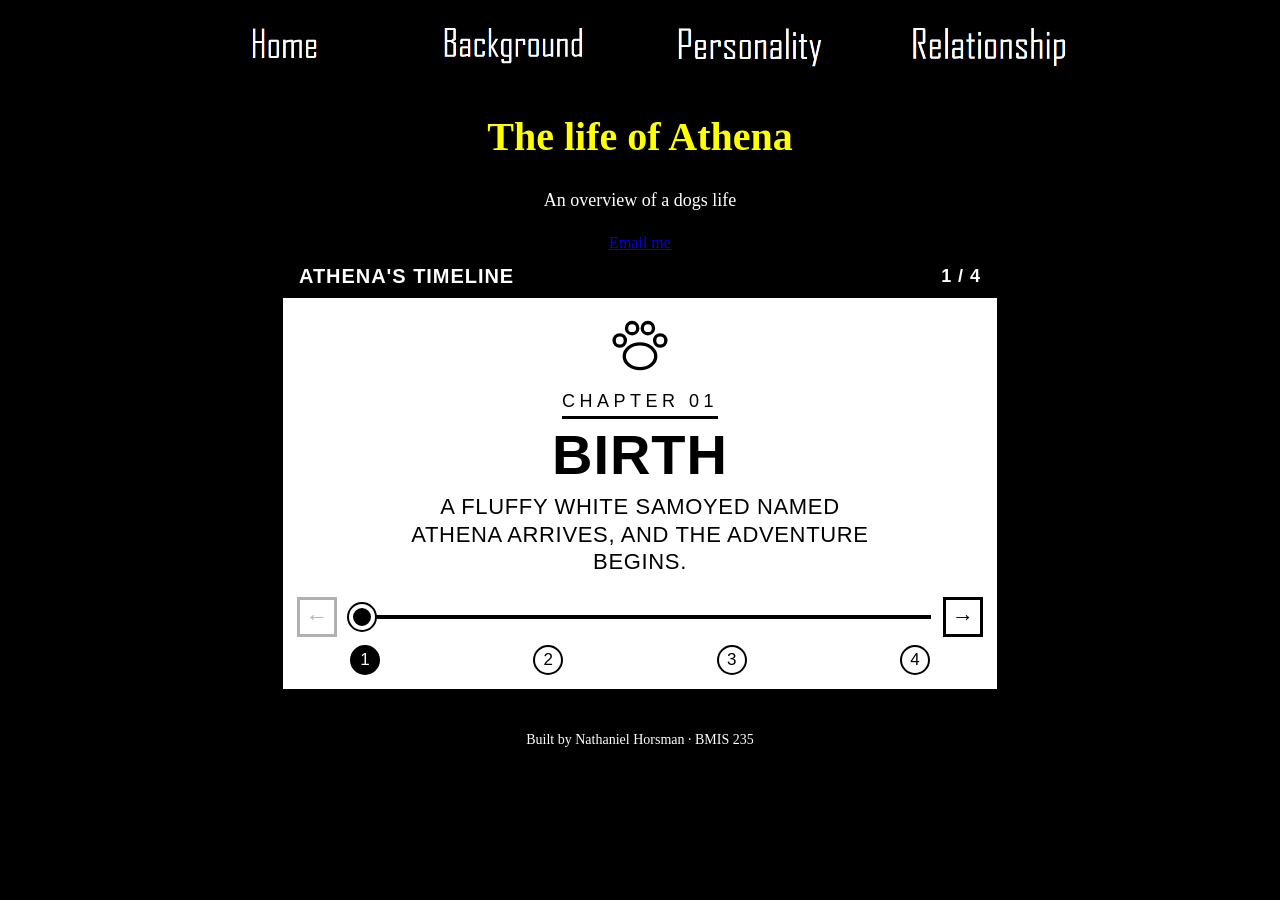
<file: index.html>
<!DOCTYPE html>
<!--
  Author: YOUR NAME
  GU username: YOUR-GU-USERNAME
  Course: BMIS 235 - HTML-3
-->
<html lang="en">
<head>
<meta charset="utf-8">
<meta name="author" content="Nathaniel Horsman">
<title>Home</title>

<!-- this one line connects the page to the stylesheet -->
<link rel="stylesheet" href="styles.css">
</head>
<body>

<!-- ===== MENU ============================================================
     The menu is four links. Each link wraps an image instead of words.
     Build it once on this page, check that every link works,
     then copy the whole <nav> block and paste it over the menu on the
     other three pages, so every page has the exact same menu.
     ===================================================================== -->
<nav>
    <a href="index.html"><img src="img/home.png" alt="Home"></a>
    <a href="background.html"><img src="img/background.png" alt="background"></a>
    <a href="personality.html"><img src="img/personality.png" alt="background"></a>
    <a href="relationship.html"><img src="img/relationship.png" alt="relationship"></a>
</nav>

<h1>The life of Athena</h1>
<center>
<p>An overview of a dogs life</p>

<a href="nhorsman@zagmail.gonzaga.edu">Email me</a>
</center>
<!-- ===== SAVE THIS SPACE ==============================================
     This box is empty on purpose. Leave it here. We will use it later.
     ===================================================================== -->
<div class="showcase"><!-- HTML: the timeline card. It holds the header, the four story slides, the arrow buttons, the slider and the numbered dots. -->
<div class="tl" tabindex="0" aria-label="Athena's life timeline">
  <div class="tl-head">
    <span class="tl-title">Athena's Timeline</span>
    <span class="tl-count"><span class="tl-now">1</span> / 4</span>
  </div>

  <div class="tl-view">
    <div class="tl-track">

      <div class="tl-slide">
        <svg class="tl-icon" viewBox="0 0 64 64" aria-hidden="true">
          <ellipse cx="32" cy="42" rx="14" ry="11"/>
          <circle cx="14" cy="28" r="5"/><circle cx="25" cy="17" r="5"/>
          <circle cx="39" cy="17" r="5"/><circle cx="50" cy="28" r="5"/>
        </svg>
        <div class="tl-step">Chapter 01</div>
        <div class="tl-name">Birth</div>
        <div class="tl-text">A fluffy white Samoyed named Athena arrives, and the adventure begins.</div>
      </div>

      <div class="tl-slide">
        <svg class="tl-icon" viewBox="0 0 64 64" aria-hidden="true">
          <polygon points="4,52 22,20 32,36 42,26 60,52"/>
          <polyline points="16,31 22,38 27,31"/>
        </svg>
        <div class="tl-step">Chapter 02</div>
        <div class="tl-name">First Hike</div>
        <div class="tl-text">Paws on the trail for the first time, with her nose to the wind and tail up high.</div>
      </div>

      <div class="tl-slide">
        <svg class="tl-icon" viewBox="0 0 64 64" aria-hidden="true">
          <path d="M24 6h16v18h18v16H40v18H24V40H6V24h18z"/>
        </svg>
        <div class="tl-step">Chapter 03</div>
        <div class="tl-name">The Porcupine</div>
        <div class="tl-text">A run-in with a porcupine led to her first emergency visit to the vet.</div>
      </div>

      <div class="tl-slide">
        <svg class="tl-icon" viewBox="0 0 64 64" aria-hidden="true">
          <polygon points="6,30 58,8 40,56 30,36"/>
          <line x1="30" y1="36" x2="58" y2="8"/>
        </svg>
        <div class="tl-step">Chapter 04</div>
        <div class="tl-name">Beyond Canada</div>
        <div class="tl-text">Her first trip outside of Canada, and a whole new world to sniff.</div>
      </div>

    </div>
  </div>

  <div class="tl-controls">
    <button class="tl-btn tl-prev" type="button" aria-label="Previous event">&#8592;</button>
    <input class="tl-range" type="range" min="0" max="3" step="0.01" value="0" aria-label="Slide through the timeline">
    <button class="tl-btn tl-next" type="button" aria-label="Next event">&#8594;</button>
  </div>

  <div class="tl-dots">
    <button class="tl-dot" type="button" aria-label="Birth">1</button>
    <button class="tl-dot" type="button" aria-label="First hike">2</button>
    <button class="tl-dot" type="button" aria-label="Porcupine and vet visit">3</button>
    <button class="tl-dot" type="button" aria-label="First trip outside Canada">4</button>
  </div>
</div>

<!-- CSS: white card with black accents, Agency FB font, a fixed 440px height, and a layout that shrinks to fit phones. -->
<style>
.showcase .tl {
  box-sizing: border-box;
  width: 100%;
  max-width: 720px;
  height: 440px;
  margin: 0 auto;
  display: flex;
  flex-direction: column;
  background: #fff;
  color: #000;
  border: 3px solid #000;
  font-family: "Agency FB", "Agency FB Regular", "Arial Narrow", sans-serif;
  text-transform: uppercase;
  letter-spacing: 0.06em;
  overflow: hidden;
  outline: none;
}
.showcase .tl *,
.showcase .tl *::before,
.showcase .tl *::after { box-sizing: border-box; }

.showcase .tl-head {
  display: flex;
  justify-content: space-between;
  align-items: center;
  padding: 10px 16px;
  background: #000;
  color: #fff;
  font-size: 20px;
  font-weight: 700;
}
.showcase .tl-count { font-size: 18px; }

.showcase .tl-view {
  flex: 1;
  min-height: 0;
  overflow: hidden;
  cursor: grab;
  touch-action: pan-y;
  user-select: none;
  -webkit-user-select: none;
}
.showcase .tl-view:active { cursor: grabbing; }
.showcase .tl-track {
  display: flex;
  height: 100%;
  will-change: transform;
}
.showcase .tl-slide {
  flex: 0 0 100%;
  height: 100%;
  display: flex;
  flex-direction: column;
  align-items: center;
  justify-content: center;
  text-align: center;
  padding: 12px 22px;
  overflow: hidden;
  opacity: 0.25;
  transition: opacity 0.4s ease;
}
.showcase .tl-slide.is-active { opacity: 1; }

.showcase .tl-icon {
  width: 72px;
  height: 72px;
  fill: none;
  stroke: #000;
  stroke-width: 3;
  stroke-linejoin: round;
  stroke-linecap: round;
  margin-bottom: 10px;
  flex: 0 0 auto;
}
.showcase .tl-step {
  font-size: 18px;
  letter-spacing: 0.25em;
  border-bottom: 3px solid #000;
  padding-bottom: 4px;
  margin-bottom: 8px;
}
.showcase .tl-name {
  font-size: clamp(34px, 9vw, 56px);
  font-weight: 700;
  line-height: 1;
  margin-bottom: 10px;
}
.showcase .tl-text {
  max-width: 460px;
  font-size: clamp(17px, 4.4vw, 22px);
  line-height: 1.25;
  letter-spacing: 0.03em;
}

.showcase .tl-controls {
  display: flex;
  align-items: center;
  gap: 12px;
  padding: 10px 14px 0;
}
.showcase .tl-btn {
  flex: 0 0 auto;
  width: 40px;
  height: 40px;
  border: 3px solid #000;
  background: #fff;
  color: #000;
  font-family: inherit;
  font-size: 22px;
  line-height: 1;
  cursor: pointer;
  padding: 0;
}
.showcase .tl-btn:hover:not(:disabled) { background: #000; color: #fff; }
.showcase .tl-btn:disabled { opacity: 0.3; cursor: default; }

.showcase .tl-range {
  -webkit-appearance: none;
  appearance: none;
  flex: 1;
  min-width: 0;
  height: 30px;
  margin: 0;
  background: transparent;
  cursor: pointer;
}
.showcase .tl-range::-webkit-slider-runnable-track { height: 4px; background: #000; }
.showcase .tl-range::-moz-range-track { height: 4px; background: #000; }
.showcase .tl-range::-webkit-slider-thumb {
  -webkit-appearance: none;
  width: 26px;
  height: 26px;
  margin-top: -11px;
  border-radius: 50%;
  background: #000;
  border: 4px solid #fff;
  box-shadow: 0 0 0 2px #000;
}
.showcase .tl-range::-moz-range-thumb {
  width: 18px;
  height: 18px;
  border-radius: 50%;
  background: #000;
  border: 4px solid #fff;
  box-shadow: 0 0 0 2px #000;
}

.showcase .tl-dots {
  display: flex;
  justify-content: space-between;
  padding: 8px 67px 14px;
}
.showcase .tl-dot {
  width: 30px;
  height: 30px;
  border-radius: 50%;
  border: 2px solid #000;
  background: #fff;
  color: #000;
  font-family: inherit;
  font-size: 17px;
  line-height: 1;
  padding: 0;
  cursor: pointer;
}
.showcase .tl-dot.is-active { background: #000; color: #fff; }

@media (max-width: 480px) {
  .showcase .tl-head { font-size: 17px; padding: 8px 12px; }
  .showcase .tl-icon { width: 56px; height: 56px; margin-bottom: 6px; }
  .showcase .tl-slide { padding: 8px 16px; }
  .showcase .tl-controls { gap: 8px; padding: 8px 10px 0; }
  .showcase .tl-dots { padding: 6px 57px 10px; }
}
</style>

<!-- JavaScript: moves the slides when you drag, swipe, use the slider, tap a dot or press an arrow key, then snaps to the nearest event. -->
<script>
(function () {
  var root = document.querySelector('.showcase .tl');
  if (!root) return;

  var view   = root.querySelector('.tl-view');
  var track  = root.querySelector('.tl-track');
  var range  = root.querySelector('.tl-range');
  var prev   = root.querySelector('.tl-prev');
  var next   = root.querySelector('.tl-next');
  var now    = root.querySelector('.tl-now');
  var dots   = root.querySelectorAll('.tl-dot');
  var slides = root.querySelectorAll('.tl-slide');
  var max = slides.length - 1;
  var pos = 0;

  function render(p, animate) {
    pos = Math.max(0, Math.min(max, p));
    track.style.transition = animate ? 'transform 0.45s cubic-bezier(.2,.8,.2,1)' : 'none';
    track.style.transform = 'translateX(' + (-pos * 100) + '%)';
    range.value = pos;
    var i = Math.round(pos);
    now.textContent = i + 1;
    prev.disabled = (i === 0);
    next.disabled = (i === max);
    for (var d = 0; d < dots.length; d++) {
      dots[d].classList.toggle('is-active', d === i);
      slides[d].classList.toggle('is-active', d === i);
    }
  }

  function goTo(i) { render(i, true); }

  range.addEventListener('input', function () { render(parseFloat(range.value), false); });
  range.addEventListener('change', function () { goTo(Math.round(parseFloat(range.value))); });

  prev.addEventListener('click', function () { goTo(Math.round(pos) - 1); });
  next.addEventListener('click', function () { goTo(Math.round(pos) + 1); });
  for (var k = 0; k < dots.length; k++) {
    (function (n) { dots[n].addEventListener('click', function () { goTo(n); }); })(k);
  }

  var dragging = false, startX = 0, startPos = 0, dx = 0;
  view.addEventListener('pointerdown', function (e) {
    dragging = true;
    startX = e.clientX;
    startPos = pos;
    dx = 0;
    try { view.setPointerCapture(e.pointerId); } catch (err) {}
  });
  view.addEventListener('pointermove', function (e) {
    if (!dragging) return;
    dx = (e.clientX - startX) / view.offsetWidth;
    render(startPos - dx, false);
  });
  function endDrag() {
    if (!dragging) return;
    dragging = false;
    var target = Math.round(pos);
    if (Math.abs(dx) > 0.12) {
      target = Math.round(startPos) + (dx < 0 ? 1 : -1);
    }
    goTo(target);
  }
  view.addEventListener('pointerup', endDrag);
  view.addEventListener('pointercancel', endDrag);

  root.addEventListener('keydown', function (e) {
    if (e.key === 'ArrowRight') { e.preventDefault(); goTo(Math.round(pos) + 1); }
    if (e.key === 'ArrowLeft')  { e.preventDefault(); goTo(Math.round(pos) - 1); }
  });

  render(0, false);
})();
</script></div>

<!-- Footer: fill in your name -->
<footer>Built by Nathaniel Horsman &middot; BMIS 235</footer>

</body>
</html>
</file>
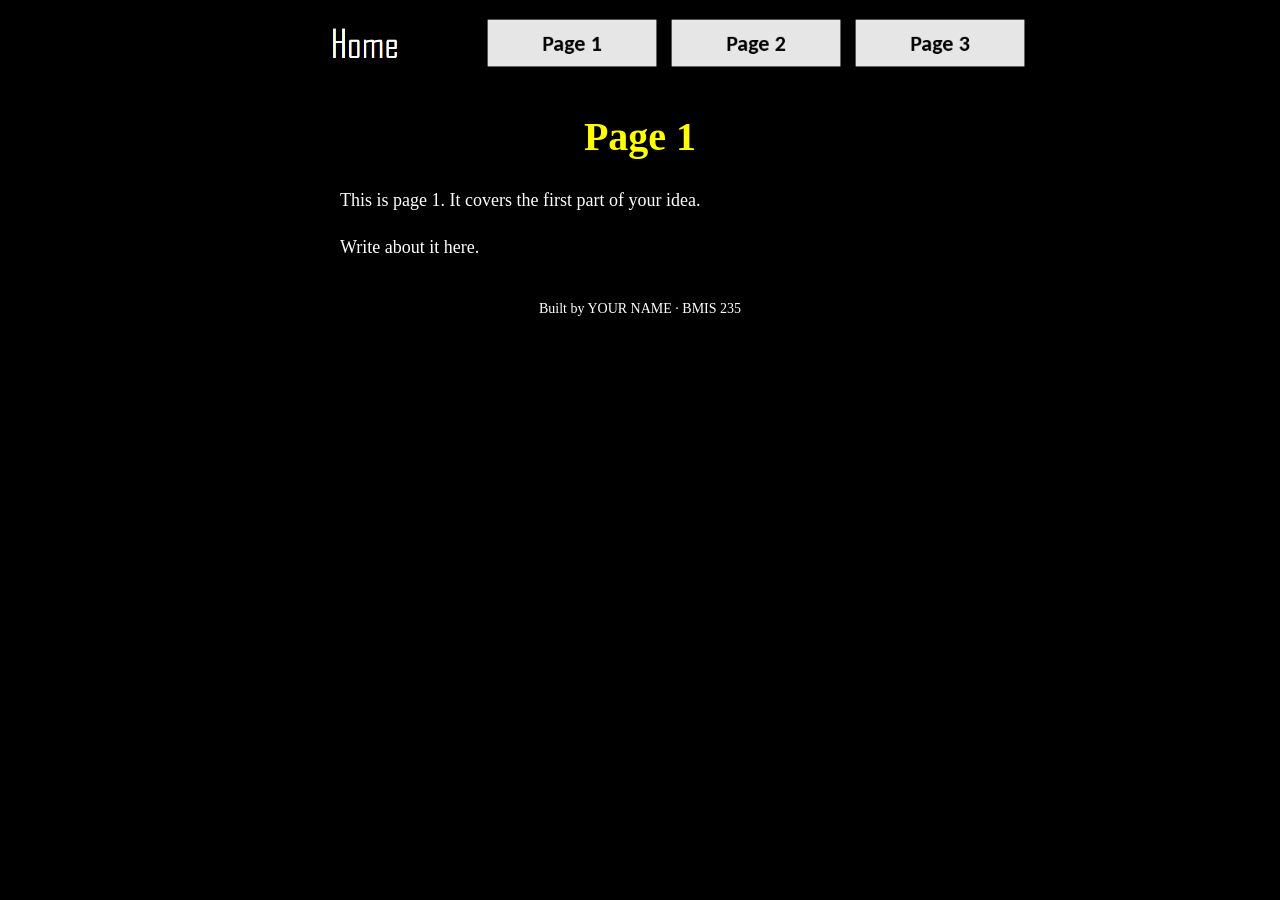
<file: Background.html>
<!DOCTYPE html>
<!--
  Author: YOUR NAME
  GU username: YOUR-GU-USERNAME
  Course: BMIS 235 - HTML-3
-->
<html lang="en">
<head>
<meta charset="utf-8">
<meta name="author" content="YOUR NAME">
<title>Page 1</title>

<!-- this one line connects the page to the stylesheet -->
<link rel="stylesheet" href="styles.css">
</head>
<body>

<!-- ===== MENU ============================================================
     The menu is four links. Each link wraps an image instead of words.
     Build it once on this page, check that every link works,
     then copy the whole <nav> block and paste it over the menu on the
     other three pages, so every page has the exact same menu.
     ===================================================================== -->
<nav>
    <a href="index.html"><img src="img/home.png" alt="Home"></a>
    <a href="page1.html"><img src="img/page1.png" alt="Page 1"></a>
    <a href="page2.html"><img src="img/page2.png" alt="Page 2"></a>
    <a href="page3.html"><img src="img/page3.png" alt="Page 3"></a>
</nav>

<h1>Page 1</h1>
<p>This is page 1. It covers the first part of your idea.</p>
<p>Write about it here.</p>

<!-- Footer: fill in your name -->
<footer>Built by YOUR NAME &middot; BMIS 235</footer>

</body>
</html>
</file>
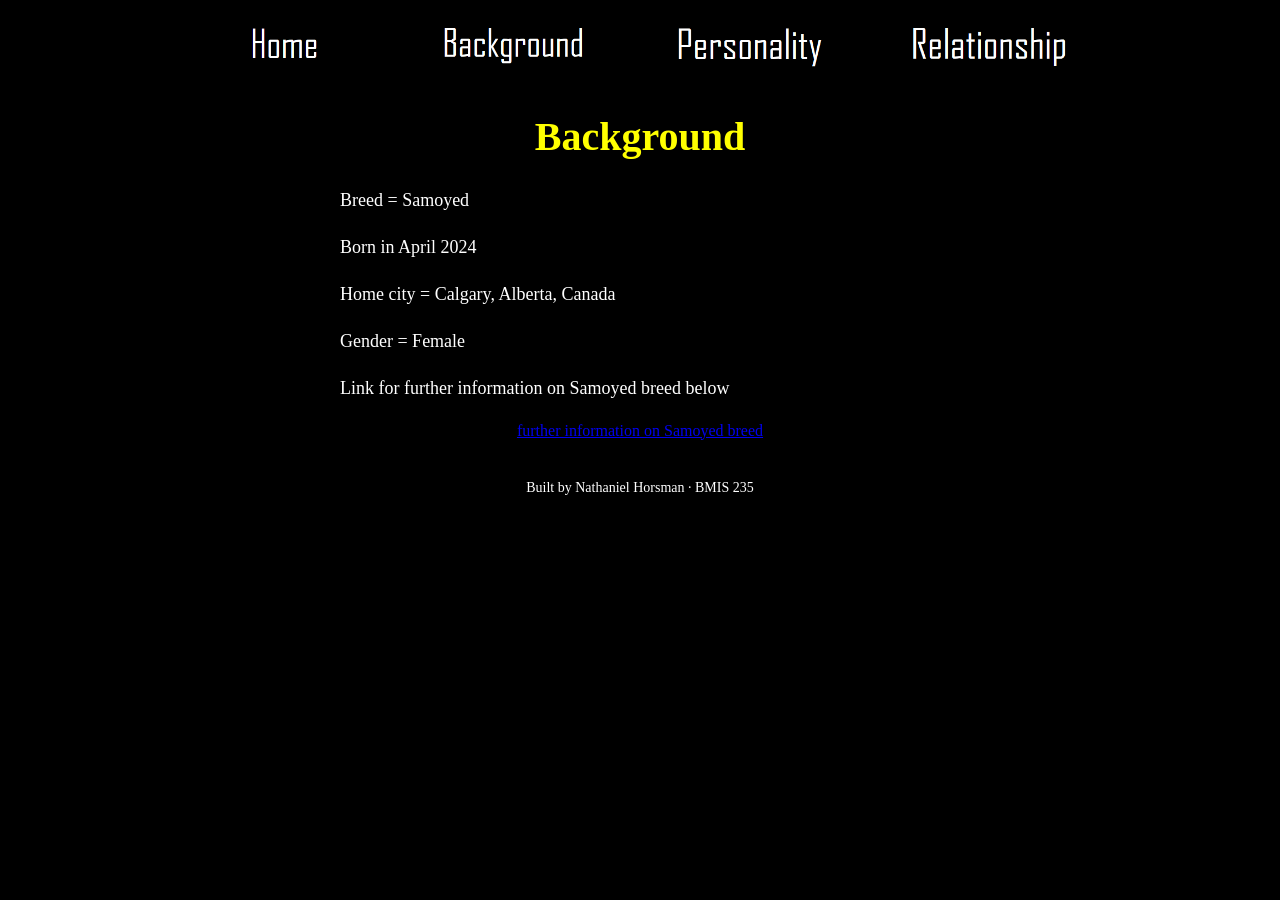
<file: background.html>
<!DOCTYPE html>
<!--
Author: Nathaniel Horsman
  GU username: HorsmanCode
  Course: BMIS 235 - HTML-3
-->
<html lang="en">
<head>
<meta charset="utf-8">
<meta name="author" content="Nathaniel Horsman">
<title>Background</title>

<!-- this one line connects the page to the stylesheet -->
<link rel="stylesheet" href="styles.css">
</head>
<body>

<!-- ===== MENU ============================================================
     The menu is four links. Each link wraps an image instead of words.
     Build it once on this page, check that every link works,
     then copy the whole <nav> block and paste it over the menu on the
     other three pages, so every page has the exact same menu.
     ===================================================================== -->
<nav>
    <a href="index.html"><img src="img/home.png" alt="Home"></a>
    <a href="background.html"><img src="img/background.png" alt="background"></a>
    <a href="personality.html"><img src="img/personality.png" alt="background"></a>
    <a href="relationship.html"><img src="img/relationship.png" alt="relationship"></a>
</nav>
<h1>Background</h1>
<p>Breed = Samoyed</p>
<p>Born in April 2024</p>
<p> Home city = Calgary, Alberta, Canada</p>
<p> Gender = Female</p>
  
<p>Link for further information on Samoyed breed below</p>  
<center>
<a href="https://www.akc.org/dog-breeds/samoyed/">further information on Samoyed breed</a>
<center>  
  
<!-- Footer: fill in your name -->
<footer>Built by Nathaniel Horsman &middot; BMIS 235</footer>

</body>
</html>
</file>
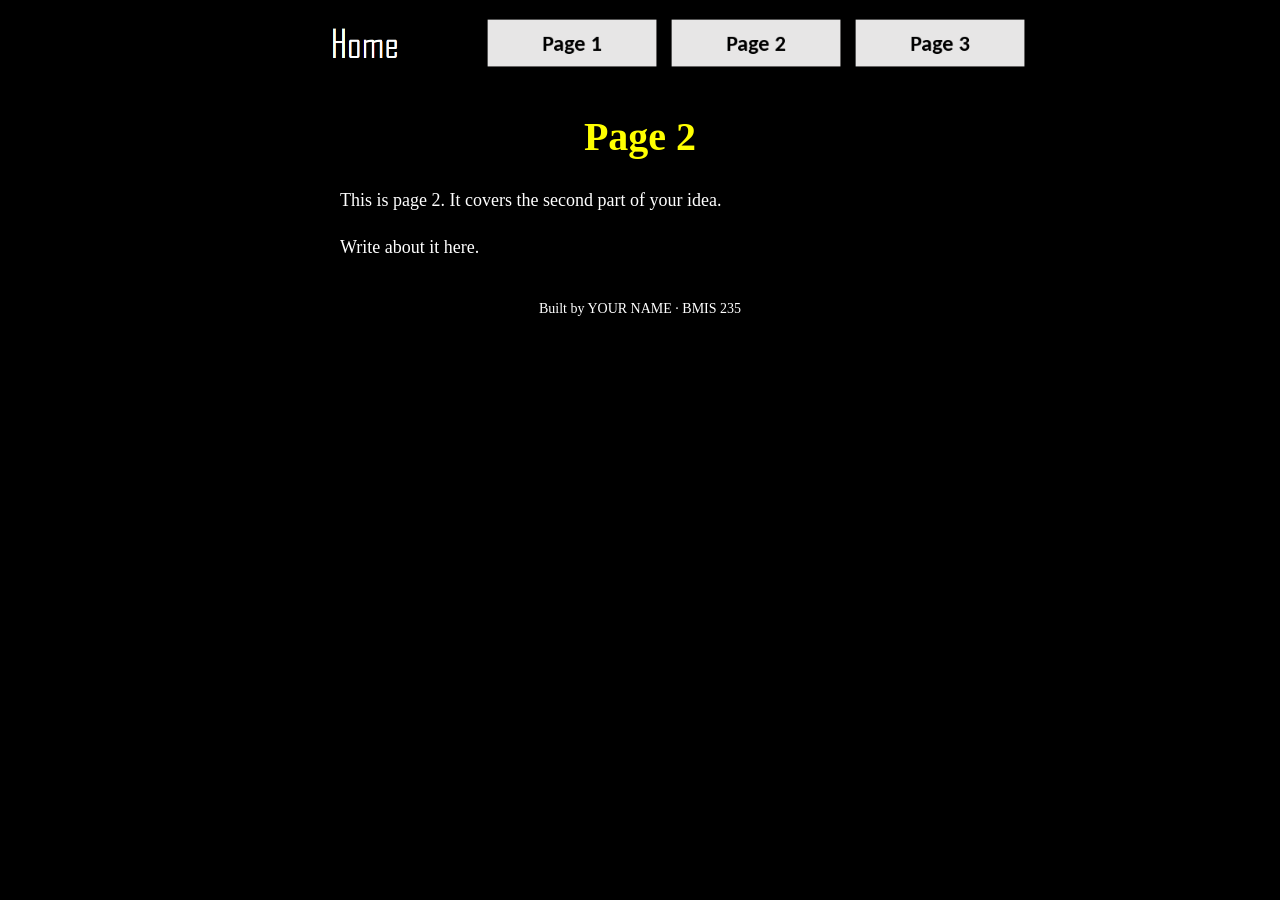
<file: page2.html>
<!DOCTYPE html>
<!--
  Author: YOUR NAME
  GU username: YOUR-GU-USERNAME
  Course: BMIS 235 - HTML-3
-->
<html lang="en">
<head>
<meta charset="utf-8">
<meta name="author" content="YOUR NAME">
<title>Page 2</title>

<!-- this one line connects the page to the stylesheet -->
<link rel="stylesheet" href="styles.css">
</head>
<body>

<!-- ===== MENU ============================================================
     The menu is four links. Each link wraps an image instead of words.
     Build it once on this page, check that every link works,
     then copy the whole <nav> block and paste it over the menu on the
     other three pages, so every page has the exact same menu.
     ===================================================================== -->
<nav>
    <a href="index.html"><img src="img/home.png" alt="Home"></a>
    <a href="page1.html"><img src="img/page1.png" alt="Page 1"></a>
    <a href="page2.html"><img src="img/page2.png" alt="Page 2"></a>
    <a href="page3.html"><img src="img/page3.png" alt="Page 3"></a>
</nav>

<h1>Page 2</h1>
<p>This is page 2. It covers the second part of your idea.</p>
<p>Write about it here.</p>

<!-- Footer: fill in your name -->
<footer>Built by YOUR NAME &middot; BMIS 235</footer>

</body>
</html>
</file>
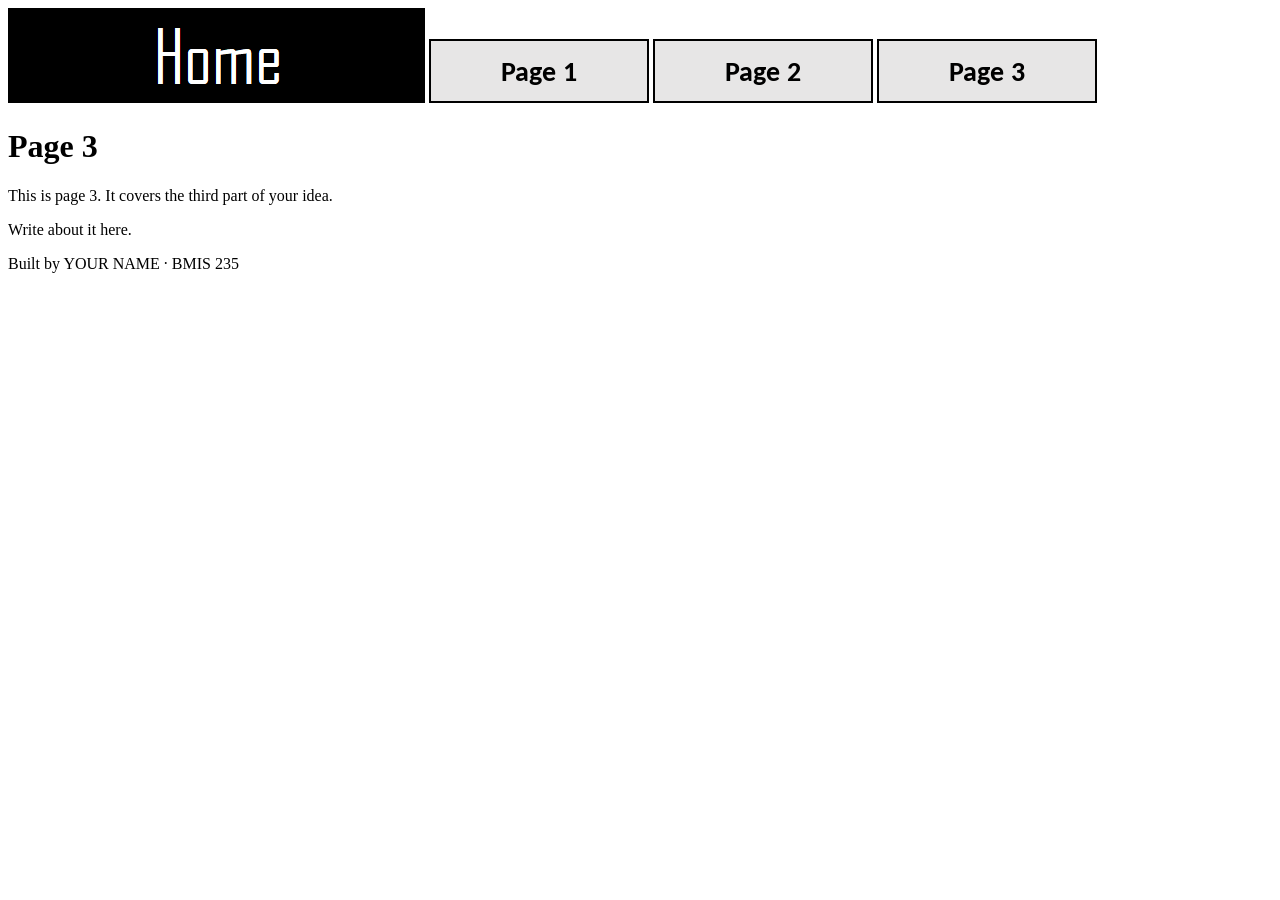
<file: page3.html>
<!DOCTYPE html>
<!--
  Author: YOUR NAME
  GU username: YOUR-GU-USERNAME
  Course: BMIS 235 - HTML-3
-->
<html lang="en">
<head>
<meta charset="utf-8">
<meta name="author" content="YOUR NAME">
<title>Page 3</title>
</head>
<body>

<!-- ===== MENU ============================================================
     The menu is four links. Each link wraps an image instead of words.
     Build it once on this page, check that every link works,
     then copy the whole <nav> block and paste it over the menu on the
     other three pages, so every page has the exact same menu.
     ===================================================================== -->
<nav>
    <a href="index.html"><img src="img/home.png" alt="Home"></a>
    <a href="page1.html"><img src="img/page1.png" alt="Page 1"></a>
    <a href="page2.html"><img src="img/page2.png" alt="Page 2"></a>
    <a href="page3.html"><img src="img/page3.png" alt="Page 3"></a>
</nav>

<h1>Page 3</h1>
<p>This is page 3. It covers the third part of your idea.</p>
<p>Write about it here.</p>

<!-- Footer: fill in your name -->
<footer>Built by YOUR NAME &middot; BMIS 235</footer>

</body>
</html>
</file>
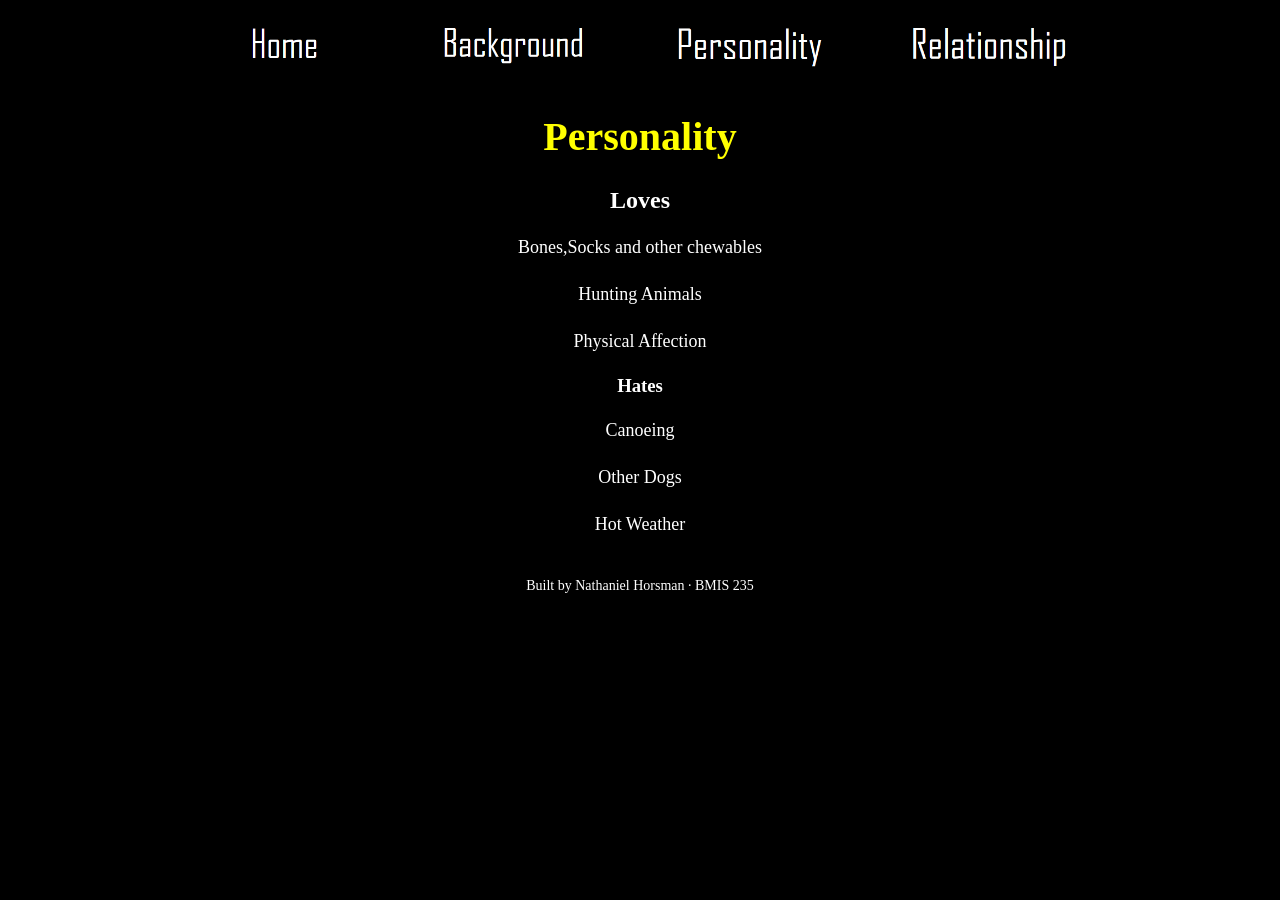
<file: personality.html>
<!DOCTYPE html>
<!--
  Author: Nathaniel Horsman
  GU username: HorsmanCode
  Course: BMIS 235 - HTML-3
-->
<html lang="en">
<head>
<meta charset="utf-8">
<meta name="author" content="Nathaniel Horsman">
<title>Personality</title>

<!-- this one line connects the page to the stylesheet -->
<link rel="stylesheet" href="styles.css">
</head>
<body>

<!-- ===== MENU ============================================================
     The menu is four links. Each link wraps an image instead of words.
     Build it once on this page, check that every link works,
     then copy the whole <nav> block and paste it over the menu on the
     other three pages, so every page has the exact same menu.
     ===================================================================== -->
<nav>
    <a href="index.html"><img src="img/home.png" alt="Home"></a>
    <a href="background.html"><img src="img/background.png" alt="background"></a>
    <a href="personality.html"><img src="img/personality.png" alt="background"></a>
    <a href="relationship.html"><img src="img/relationship.png" alt="relationship"></a>
</nav>

<h1>Personality</h1>
<center>
<h2>Loves</h2>
  <p>Bones,Socks and other chewables</p>
  <p>Hunting Animals</p>
  <p>Physical Affection</p>


<h3>Hates</h3>
  <p>Canoeing</p>
  <p>Other Dogs</p>
  <p>Hot Weather</p>

</center>

<!-- Footer: fill in your name -->
<footer>Built by Nathaniel Horsman &middot; BMIS 235</footer>

</body>
</html>
</file>
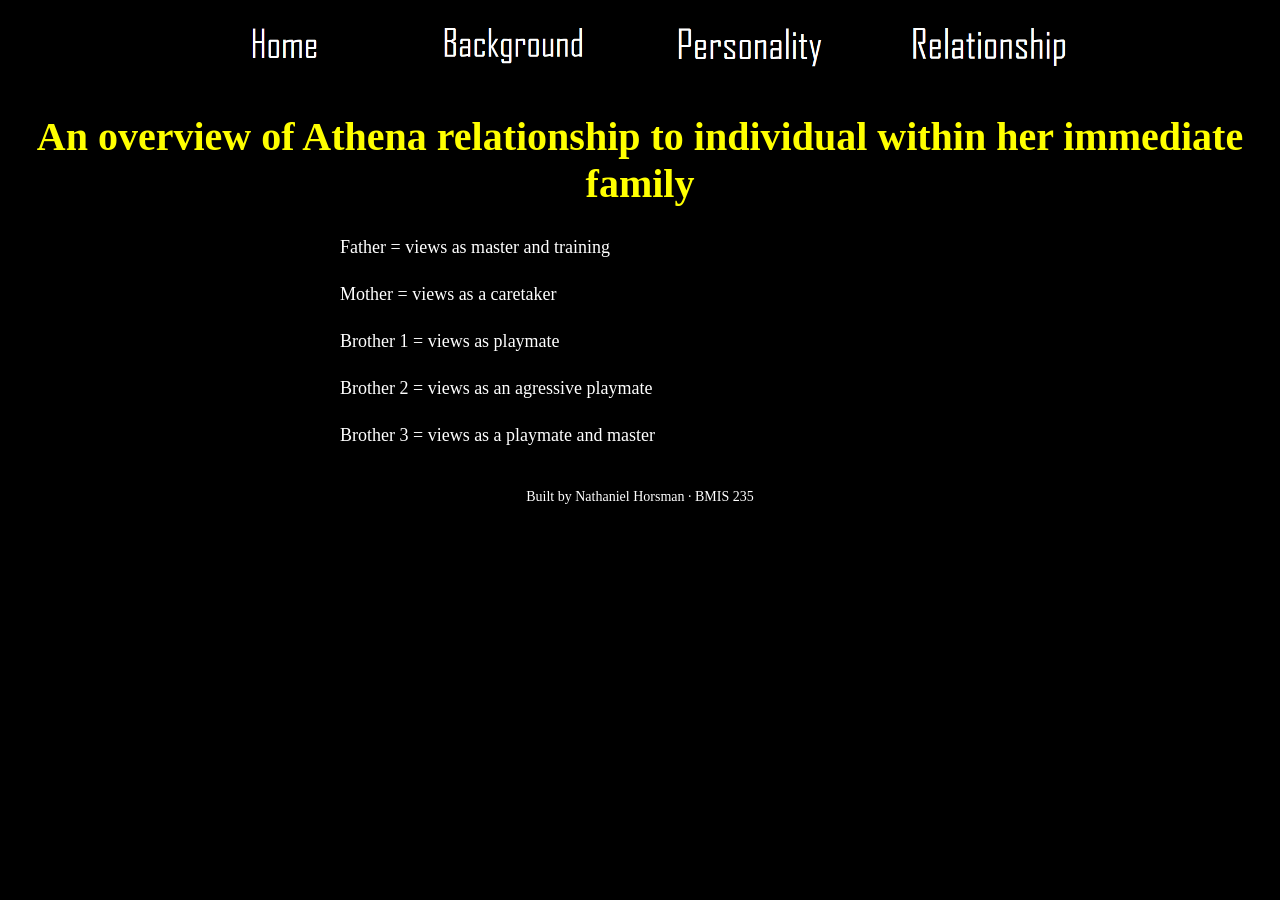
<file: relationship.html>
<!DOCTYPE html>
<!--
Author: Nathaniel Horsman
  GU username: HorsmanCode
  Course: BMIS 235 - HTML-3
-->
<html lang="en">
<head>
<meta charset="utf-8">
<meta name="author" content="Nathaniel Horsman">
<title>relationship</title>
<link rel="stylesheet" href="styles.css">
</head>
<body>

<!-- ===== MENU ============================================================
     The menu is four links. Each link wraps an image instead of words.
     Build it once on this page, check that every link works,
     then copy the whole <nav> block and paste it over the menu on the
     other three pages, so every page has the exact same menu.
     ===================================================================== -->
<nav>
    <a href="index.html"><img src="img/home.png" alt="Home"></a>
    <a href="background.html"><img src="img/background.png" alt="background"></a>
    <a href="personality.html"><img src="img/personality.png" alt="background"></a>
    <a href="relationship.html"><img src="img/relationship.png" alt="relationship"></a>
</nav>

<h1> An overview of Athena relationship to individual within her immediate family</h1>
<p>Father = views as master and training</p>
<p>Mother = views as a caretaker</p>
<p>Brother 1 = views as playmate</p>
<p>Brother 2 = views as an agressive playmate</p>
<p>Brother 3 = views as a playmate and master</p>

<!-- Footer: fill in your name -->
<footer>Built by Nathaniel Horsman &middot; BMIS 235</footer>

</body>
</html>
</file>
<file: styles.css>
/* =====================================================================
   styles.css  ·  YOUR BRAND
   ---------------------------------------------------------------------
   This one file is your brand guide. Every page that links to it gets
   the same font, the same colors and the same spacing.
   Change a color here once, and every page changes.

   Use the same font and colors you picked for your Excel menu images,
   so the menu and the pages look like one brand.
   ===================================================================== */

body {
    font-family: Agency FB, "Agency FB", serif;
    background-color: #000000;
    color: #FFFFFF;
    margin: 0;
    padding: 0 20px 40px 20px;
}

/* the menu at the top of every page */
nav {
    background-color: #000000;
    padding: 14px;
    text-align: center;
<div style="border: 10px white;">
  This box has a solid white border.
</div>

}

/* every image inside the menu is forced to the same height.
   If your images still look different sizes, their WIDTHS are
   different: go back to Excel and make every cell the same size. */
nav img {
    height: 50px;
    margin: 4px;
    vertical-align: middle;
}

/* no underline or border around the image links */
nav a {
    text-decoration: none;
}

h1 {
    color: #FFFF00;
    text-align: center;
    font-size: 40px;
}

p {
    max-width: 600px;
    color: #FFFFFF;
    margin: 20px auto;
    font-size: 18px;
    line-height: 1.5;
}

footer {
    text-align: center;
    
    font-size: 14px;
    color: #FFFFFF;
    margin-top: 40px;
}
</file>
